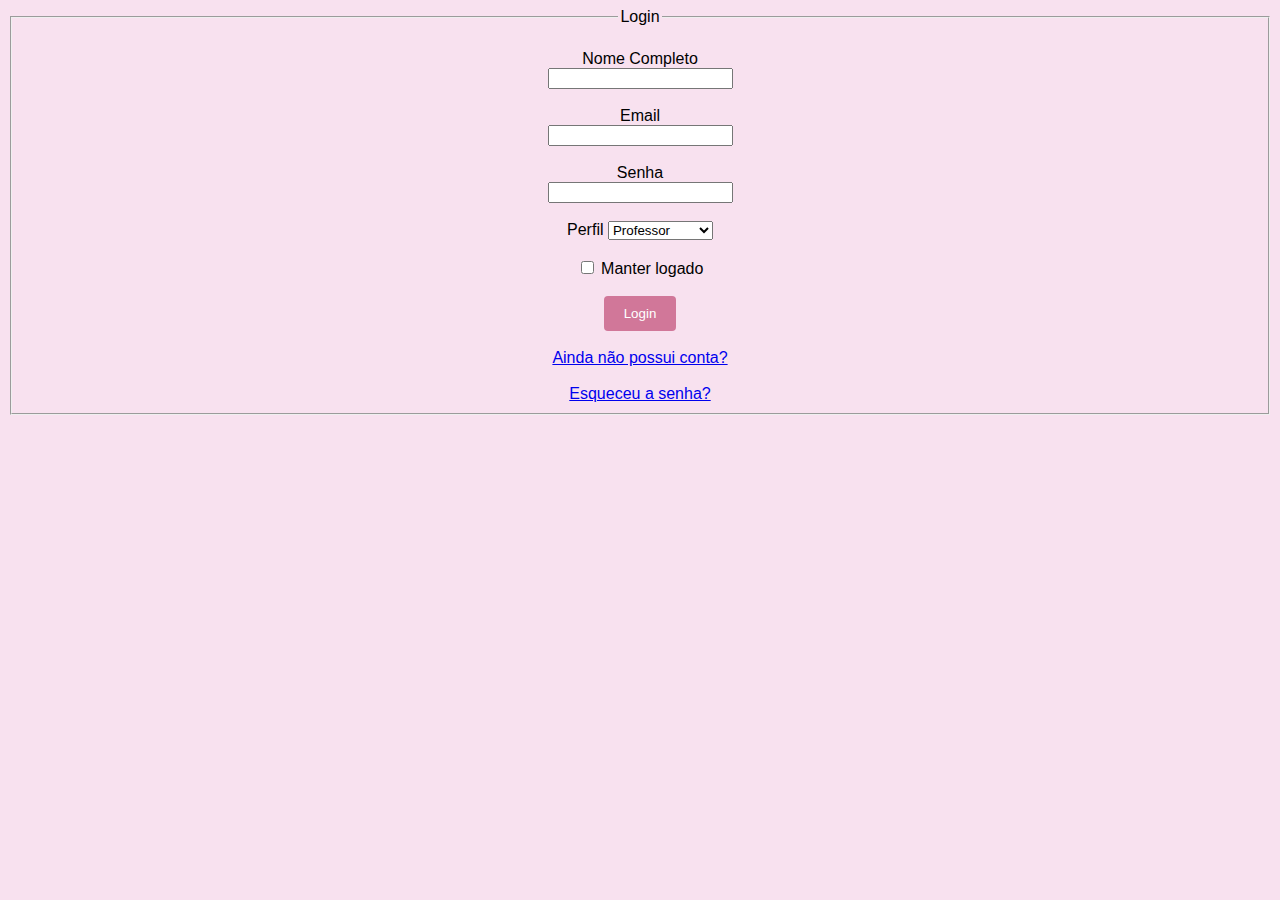
<file: index.html>
<!DOCTYPE html>
<html lang="pt-br">
<head>
    <meta charset="UTF-8">
    <meta name="viewport" content="width=device-width, initial-scale=1.0">
    <title>Formulário de Login</title>
    <link rel="stylesheet" href="./css/global.css">
</head>
<body>
    <form action="home.html" method="get">
        <fieldset>
            <legend>Login</legend>
            <br>
            <label for="nomePessoa">Nome Completo</label><br>
                <input type="text" name="nomePessoa" required>
            <br><br>
            <label for="emailPessoa">Email</label><br>
                <input type="email" name="emailPessoa" required>
            <br><br>
            <label for="senhaPessoa">Senha</label><br>
                <input type="password" name="senhaPessoa" required>
            <br><br>
            <label for="perfilPessoa">Perfil</label>
            <select name="perfilPessoa" required>
                <option value="Professor">Professor</option>
                <option value="Jogador">Jogador</option>
                <option value="Administrador">Administrador</option>
            </select>
            <br><br>
            <label>
                <input type="checkbox" name="manterlogado" value="sim" /> Manter logado
            </label>
            <br><br>
            <button type="submit">Login</button> <!-- Botão de login -->
            <br><br>
            <a href="./cadastro.html">Ainda não possui conta?</a>
            <br><br>
            <a href="./reset.html">Esqueceu a senha?</a>
        </fieldset>
    </form>
</body>
</html>
</file>
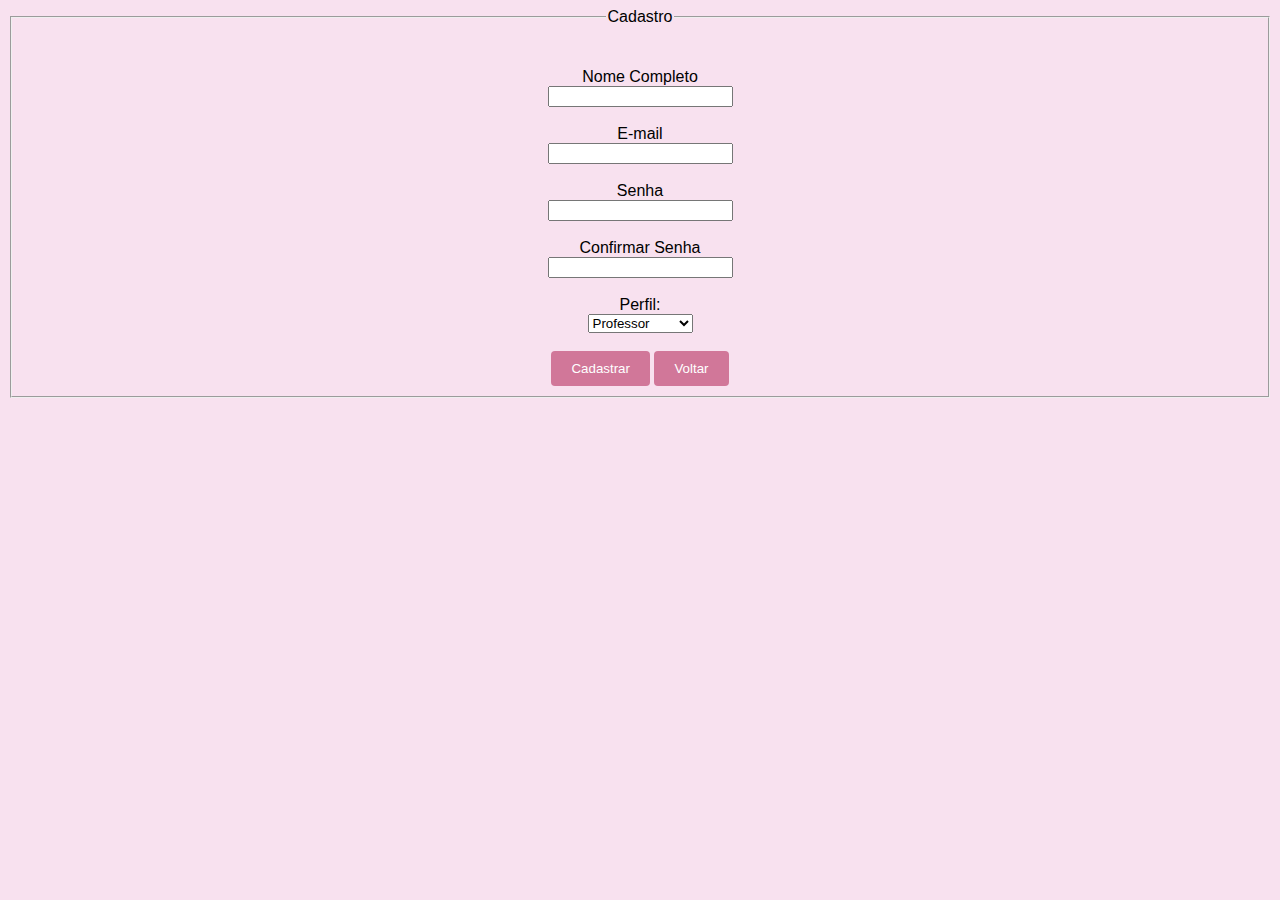
<file: cadastro.html>
<html lang="pt-br">
<head>
    <meta charset="UTF-8">
    <meta name="viewport" content="width=device-width, initial-scale=1.0">
    <title>Formulário de Login</title>
    <link rel="stylesheet" href="./css/global.css">
</head>
<body>
    <form action="home.html" method="get">

            <fieldset>

                <legend>Cadastro</legend><BR></BR>

                <label for="nomePessoa">Nome Completo</label><br>
                     <input type="text" name="nomePessoa"required><br><br>

                <label for="emailPessoa">E-mail</label><br>
                     <input type="email" name="emailPessoa"required><br><br>

                <label for="senhaPessoa">Senha</label><br>
                     <input type="password" name="senhaPessoa" required><br><br>

                <label for="confirmaSenha">Confirmar Senha</label><br>
                <input type="password" name="confirmaSenha"required>
                 <br>
                 <br>

                <label for="perfilPessoa">Perfil:</label><br>
                <select name="perfilPessoa" required>
                    <option value="Professor">Professor</option>
                    <option value="Jogador">Jogador</option>
                    <option value="Administrador">Administrador</option>
                </select>
                <br><br>

                <button type="submit">Cadastrar</button>
                <button type="button" onclick="location.href='index.html'">Voltar</button>

            </fieldset>
            
    </form>           
</body>
</html>
</file>
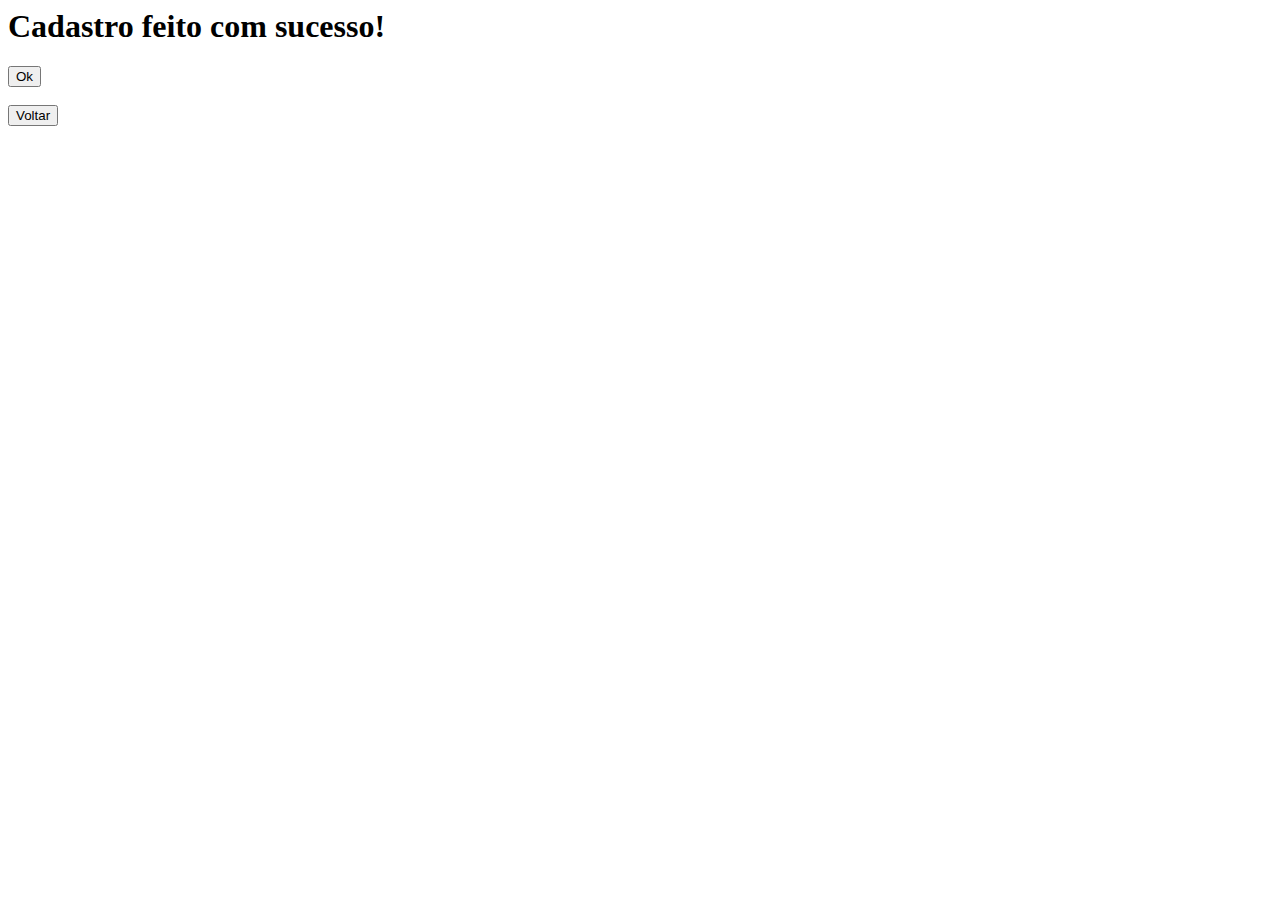
<file: cadrastamento.html>
<html lang="en">
<head>
    <meta charset="UTF-8">
    <meta name="viewport" content="width=device-width, initial-scale=1.0">
    <title>Cadastro</title>
</head>
<body>
    <form action="index.html" method="get">
        <h1>Cadastro feito com sucesso!</h1>
        <button type="submit">Ok</button><br><br>
        <button type="button" onclick="location.href='index.html'">Voltar</button>
    </form>
</body>
</html>
</file>
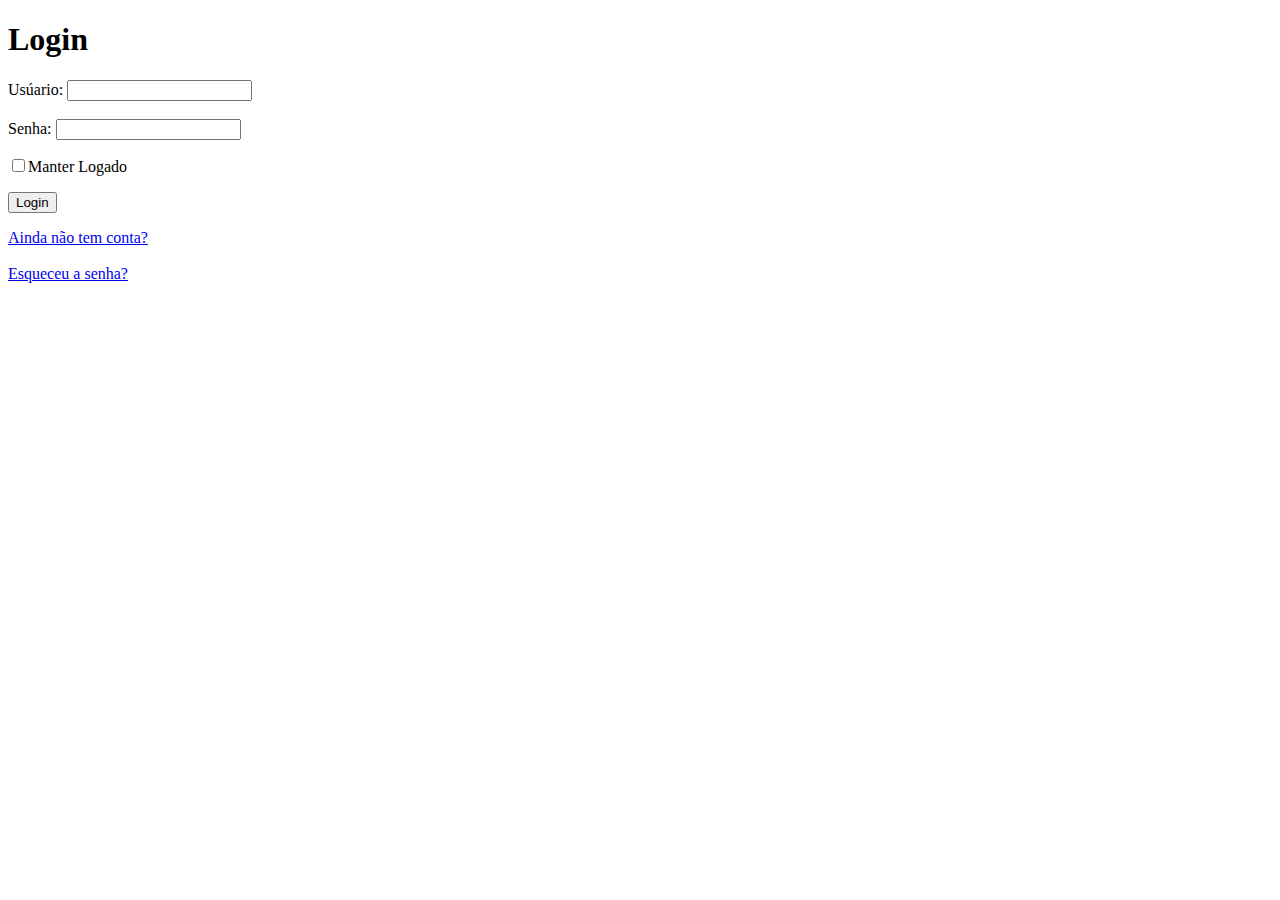
<file: login.html>
<!DOCTYPE html>
<html lang="pt-br">
<head>
    <meta charset="UTF-8">
    <meta name="viewport" content="width=device-width, initial-scale=1.0">
    <title>Formulário de Login</title>

</head>
<body>
    <h1>Login</h1>
    <table></table>
    <label for="usuario">Usúario:</label>
    <input name="usuario" type="text" required><br>
    <br>
    <label for="senha">Senha:</label>
    <input name="senha" type="password" required><br>
    <p>
    <label>
    <input name="ManterLogado" type="checkbox" value="sim">Manter Logado
    </label>
    </p>
    <p>
    <button type="submit">Login</button>
    </p>
    <a href="#URL">Ainda não tem conta?</a><br>
    <br>
    <a href="#URL">Esqueceu a senha?</a><br>
</table>
</body>
</file>
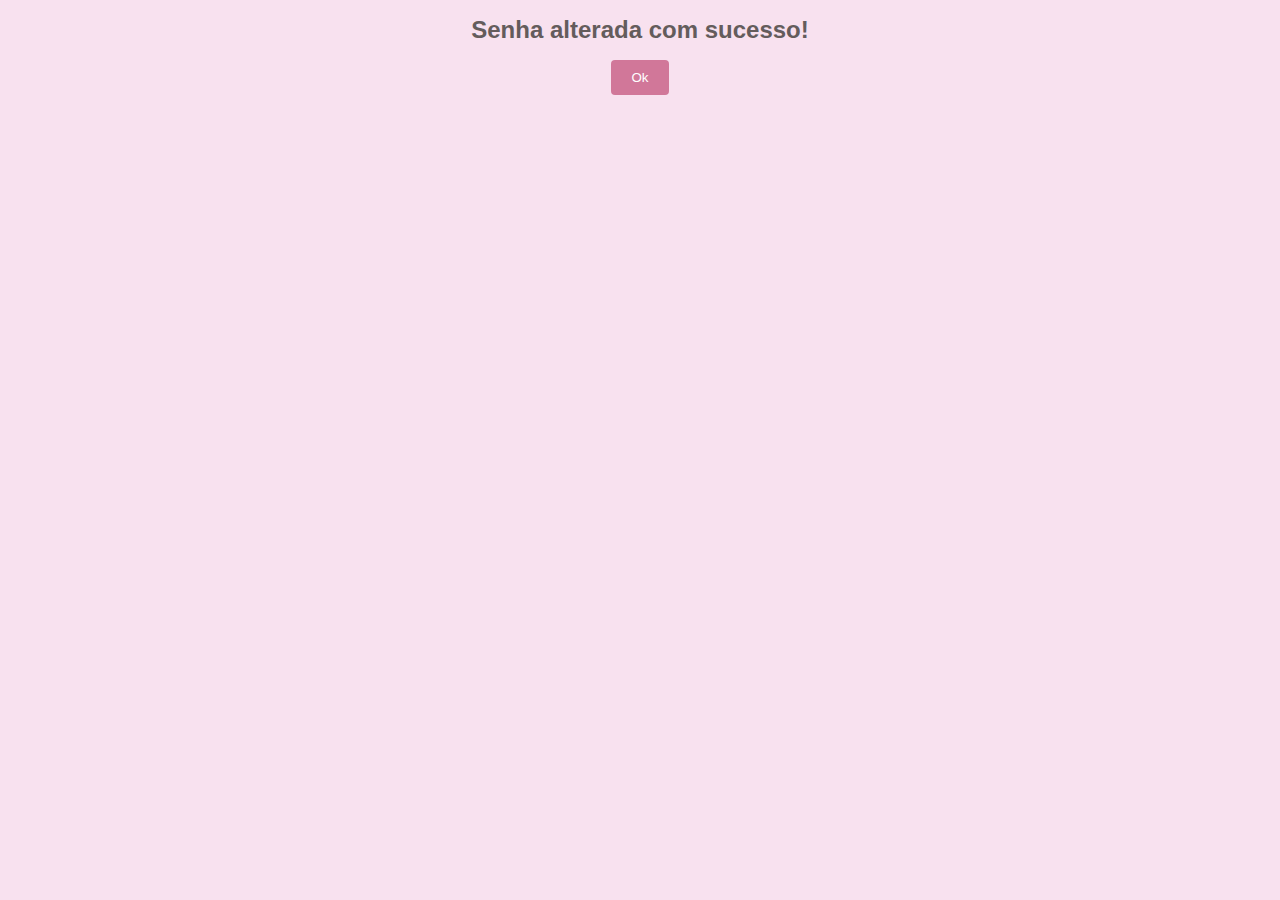
<file: novasenha.html>
<!DOCTYPE html>
<html lang="pt-br">
<head> 
    <meta charset="UTF-8">
    <meta name="viewport" content="width=device-width, initial-scale=1.0">
    <title>Sucesso</title>
    <link rel="stylesheet" href="./css/global.css">
</head>
<body>
    <form action="index.html" method="get"> 
         <h1>Senha alterada com sucesso!</h1>
         <button type="submit">Ok</button><br><br>
    </form>
</body> 
</html>
</file>
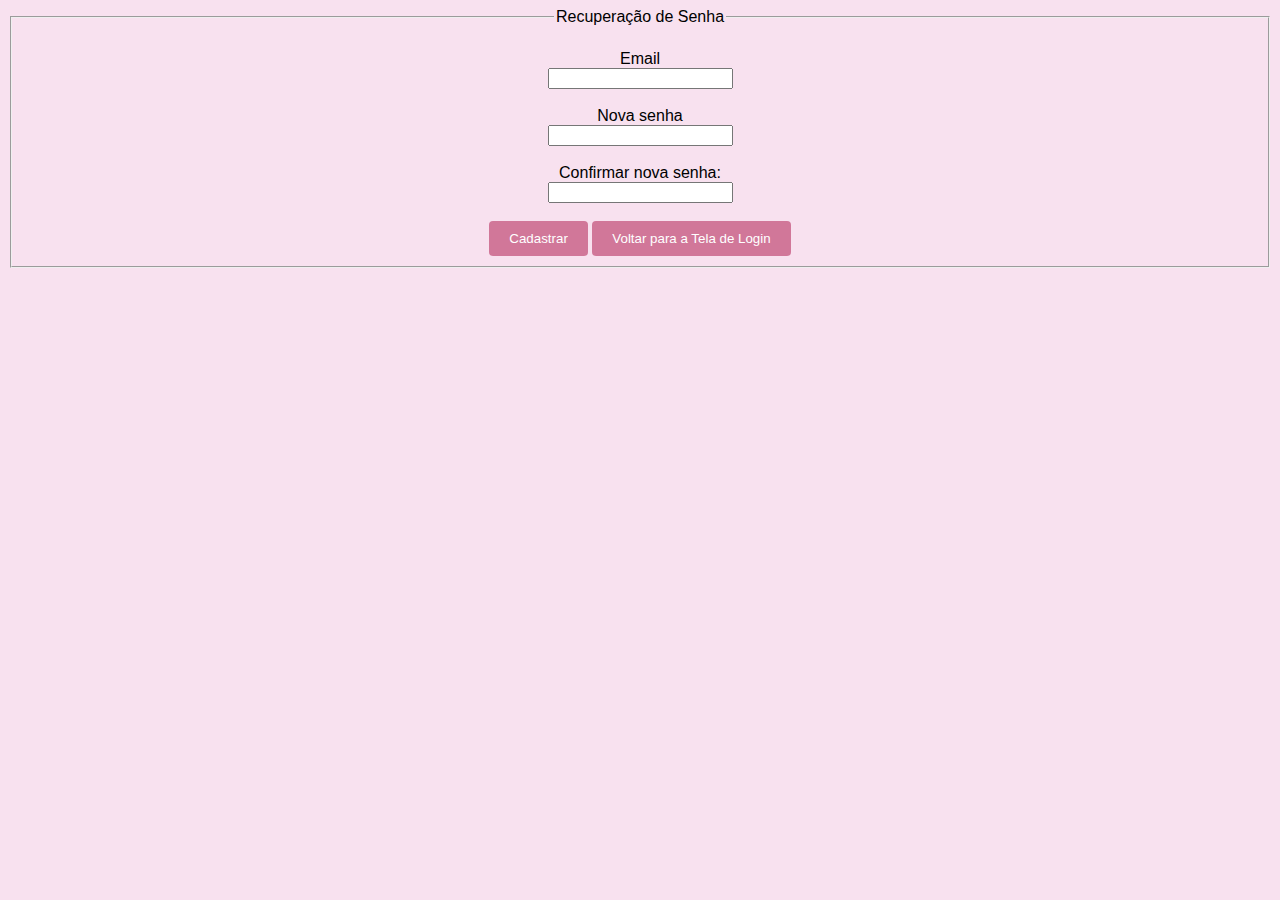
<file: reset.html>
<!DOCTYPE html>
<html lang="pt-br">
<head>
    <meta charset="UTF-8">
    <meta name="viewport" content="width=device-width, initial-scale=1.0">
    <title>Recuperação de Senha</title>
    <link rel="stylesheet" href="./css/global.css">
</head>
<body>


    <form action="novasenha.html" method="get">

        <fieldset>

                 <legend>Recuperação de Senha</legend>
                 <br>

                 <label for="emailPessoa">Email</label><br>
                 <input type="email" name="emailPessoa" required><br><br>

                 <label for="senhaPessoa">Nova senha</label><br>
                 <input type="password" name="senhaPessoa" required><br><br>

                 <label for="confirmarsenhaPessoa">Confirmar nova senha:</label><br>
                 <input type="password" name="confirmarsenhaPessoa" required><br><br>
 
                 <button type="submit">Cadastrar</button>
                <button type="button" onclick="location.href='login.html'">Voltar para a Tela de Login</button>

        </fieldset>
    </form>
</body>
</html>
</file>
<file: css/global.css>
form {
    text-align: center;
}

p {
  margin: 10px 0;
}
body {
background: rgb(248, 225, 239);
font-family: Arial, sans-serif;
font-size: 16px;

h1 {
  color: #645c5c;
  font-size: 24px;
}

button {
  background-color: #d17799; /* Verde */
  color: white;
  padding: 10px 20px;
  border: none;
  border-radius: 4px;
  cursor: pointer;
}
</file>
